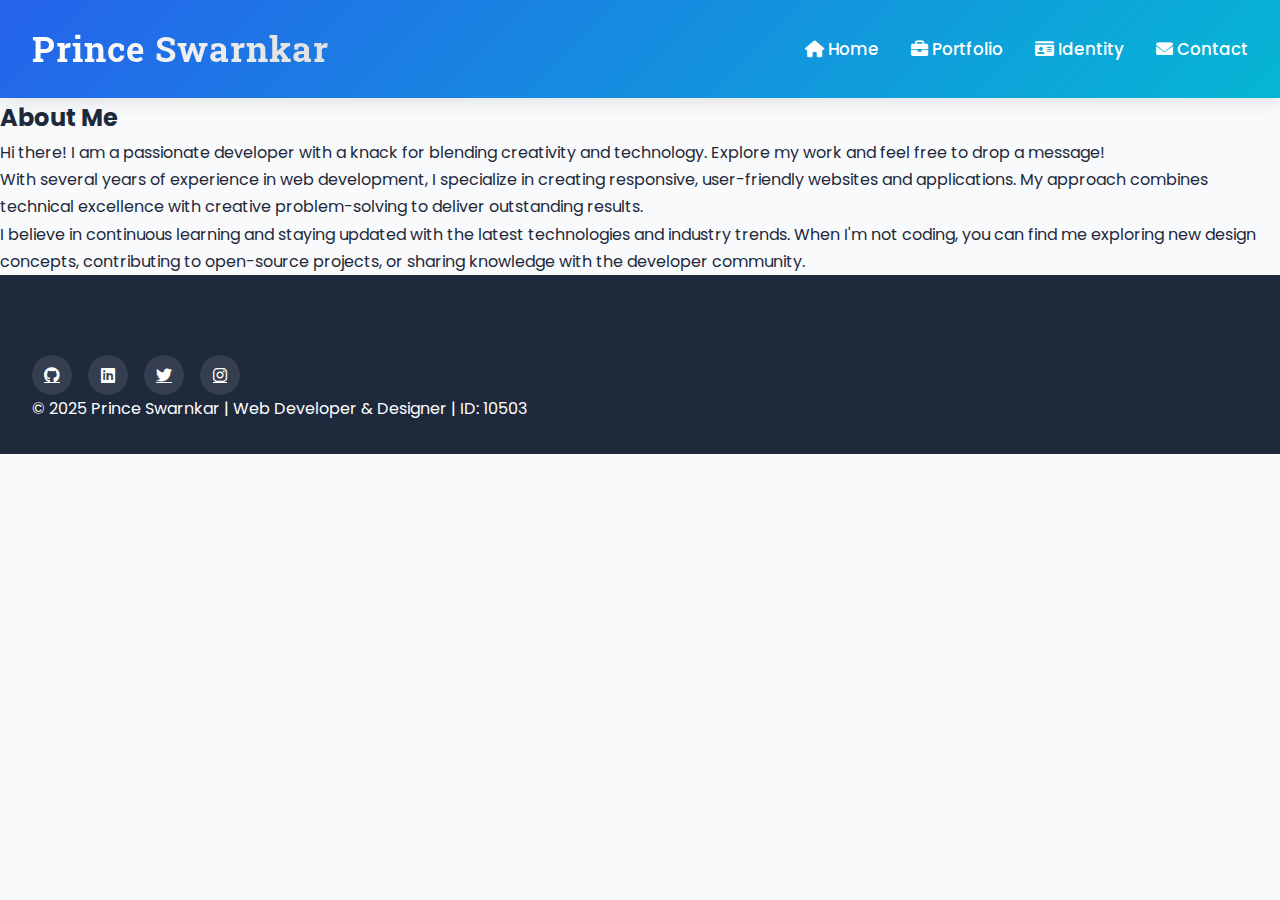
<file: about.html>
<!DOCTYPE html>
<html lang="en">
  <head>
    <meta charset="UTF-8" />
    <meta name="viewport" content="width=device-width, initial-scale=1.0" />
    <title>About Me - Prince Swarnkar Portfolio</title>
    <link rel="stylesheet" href="styles.css" />
    <link rel="stylesheet" href="https://cdnjs.cloudflare.com/ajax/libs/font-awesome/6.0.0/css/all.min.css" />
  </head>
  <body>
    <header>
      <h1>Prince Swarnkar</h1>
      <nav>
        <ul>
          <li><a href="index.html"><i class="fas fa-home"></i> Home</a></li>
          <li><a href="portfolio.html"><i class="fas fa-briefcase"></i> Portfolio</a></li>
          <li><a href="identity.html"><i class="fas fa-id-card"></i> Identity</a></li>
          <li><a href="index.html#contact"><i class="fas fa-envelope"></i> Contact</a></li>
        </ul>
      </nav>
    </header>
    <main>
      <!-- About Section -->
      <section id="about">
        <h2>About Me</h2>
        <p>
          Hi there! I am a passionate developer with a knack for blending
          creativity and technology. Explore my work and feel free to drop a
          message!
        </p>
        
        <!-- Extended about me content -->
        <p>
          With several years of experience in web development, I specialize in creating 
          responsive, user-friendly websites and applications. My approach combines 
          technical excellence with creative problem-solving to deliver outstanding results.
        </p>
        
        <p>
          I believe in continuous learning and staying updated with the latest technologies 
          and industry trends. When I'm not coding, you can find me exploring new design 
          concepts, contributing to open-source projects, or sharing knowledge with the 
          developer community.
        </p>
      </section>
    </main>
    <footer>
      <div class="social-links">
        <a href="#" aria-label="GitHub"><i class="fab fa-github"></i></a>
        <a href="#" aria-label="LinkedIn"><i class="fab fa-linkedin"></i></a>
        <a href="#" aria-label="Twitter"><i class="fab fa-twitter"></i></a>
        <a href="#" aria-label="Instagram"><i class="fab fa-instagram"></i></a>
      </div>
      <p>&copy; 2025 Prince Swarnkar | Web Developer & Designer | ID: 10503</p>
    </footer>
    
    <script src="script.js"></script>
  </body>
</html>
</file>
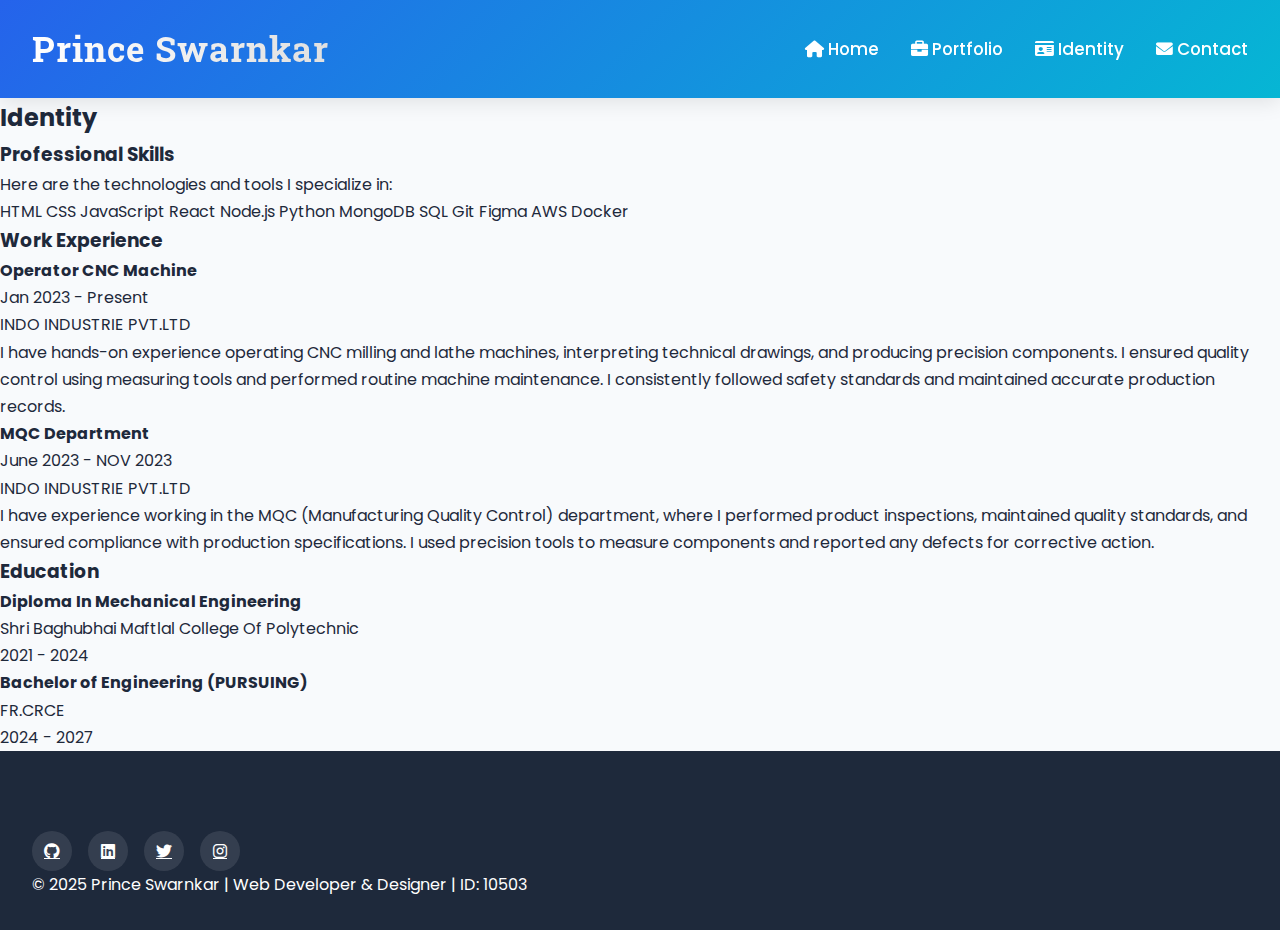
<file: identity.html>
<!DOCTYPE html>
<html lang="en">
  <head>
    <meta charset="UTF-8" />
    <meta name="viewport" content="width=device-width, initial-scale=1.0" />
    <title>Identity - Prince Swarnkar</title>
    <link rel="stylesheet" href="styles.css" />
    <link rel="stylesheet" href="https://cdnjs.cloudflare.com/ajax/libs/font-awesome/6.0.0/css/all.min.css" />
  </head>
  <body>
    <header>
      <h1>Prince Swarnkar</h1>
      <nav>
        <ul>
          <li><a href="index.html"><i class="fas fa-home"></i> Home</a></li>
          <li><a href="portfolio.html"><i class="fas fa-briefcase"></i> Portfolio</a></li>
          <li><a href="identity.html"><i class="fas fa-id-card"></i> Identity</a></li>
          <li><a href="index.html#contact"><i class="fas fa-envelope"></i> Contact</a></li>
        </ul>
      </nav>
    </header>

    <main>
      <!-- Identity Section -->
      <section id="identity">
        <h2>Identity</h2>
        <div class="identity-content">
          <div class="identity-info">
            <h3>Professional Skills</h3>
            <p>Here are the technologies and tools I specialize in:</p>
            <div class="skill-tags">
              <span class="skill-tag">HTML</span>
              <span class="skill-tag">CSS</span>
              <span class="skill-tag">JavaScript</span>
              <span class="skill-tag">React</span>
              <span class="skill-tag">Node.js</span>
              <span class="skill-tag">Python</span>
              <span class="skill-tag">MongoDB</span>
              <span class="skill-tag">SQL</span>
              <span class="skill-tag">Git</span>
              <span class="skill-tag">Figma</span>
              <span class="skill-tag">AWS</span>
              <span class="skill-tag">Docker</span>
            </div>
            
            <h3>Work Experience</h3>
            <div class="experience-item">
              <div class="experience-title">
                <h4>Operator CNC Machine</h4>
                <span>Jan 2023 - Present</span>
              </div>
              <p class="experience-company">INDO INDUSTRIE PVT.LTD</p>
              <p>I have hands-on experience operating CNC milling and lathe machines, interpreting technical drawings, and producing precision components. I ensured quality control using measuring tools and performed routine machine maintenance. I consistently followed safety standards and maintained accurate production records.</p>
            </div>
            
            <div class="experience-item">
              <div class="experience-title">
                <h4>MQC Department</h4>
                <span>June 2023 - NOV 2023</span>
              </div>
              <p class="experience-company">INDO INDUSTRIE PVT.LTD</p>
              <p>I have experience working in the MQC (Manufacturing Quality Control) department, where I performed product inspections, maintained quality standards, and ensured compliance with production specifications. I used precision tools to measure components and reported any defects for corrective action.</p>
            </div>
            
            <h3>Education</h3>
            <div class="education-item">
              <h4>Diploma In Mechanical Engineering</h4>
              <p>Shri Baghubhai Maftlal College Of Polytechnic</p>
              <p>2021 - 2024</p>
            </div>
            
            <div class="education-item">
              <h4>Bachelor of Engineering (PURSUING)</h4>
              <p>FR.CRCE</p>
              <p>2024 - 2027</p>
            </div>
          </div>
        </div>
      </section>
    </main>

    <footer>
      <div class="social-links">
        <a href="#" aria-label="GitHub"><i class="fab fa-github"></i></a>
        <a href="#" aria-label="LinkedIn"><i class="fab fa-linkedin"></i></a>
        <a href="#" aria-label="Twitter"><i class="fab fa-twitter"></i></a>
        <a href="#" aria-label="Instagram"><i class="fab fa-instagram"></i></a>
      </div>
      <p>&copy; 2025 Prince Swarnkar | Web Developer & Designer | ID: 10503</p>
    </footer>
    
    <script src="script.js"></script>
  </body>
</html>
</file>
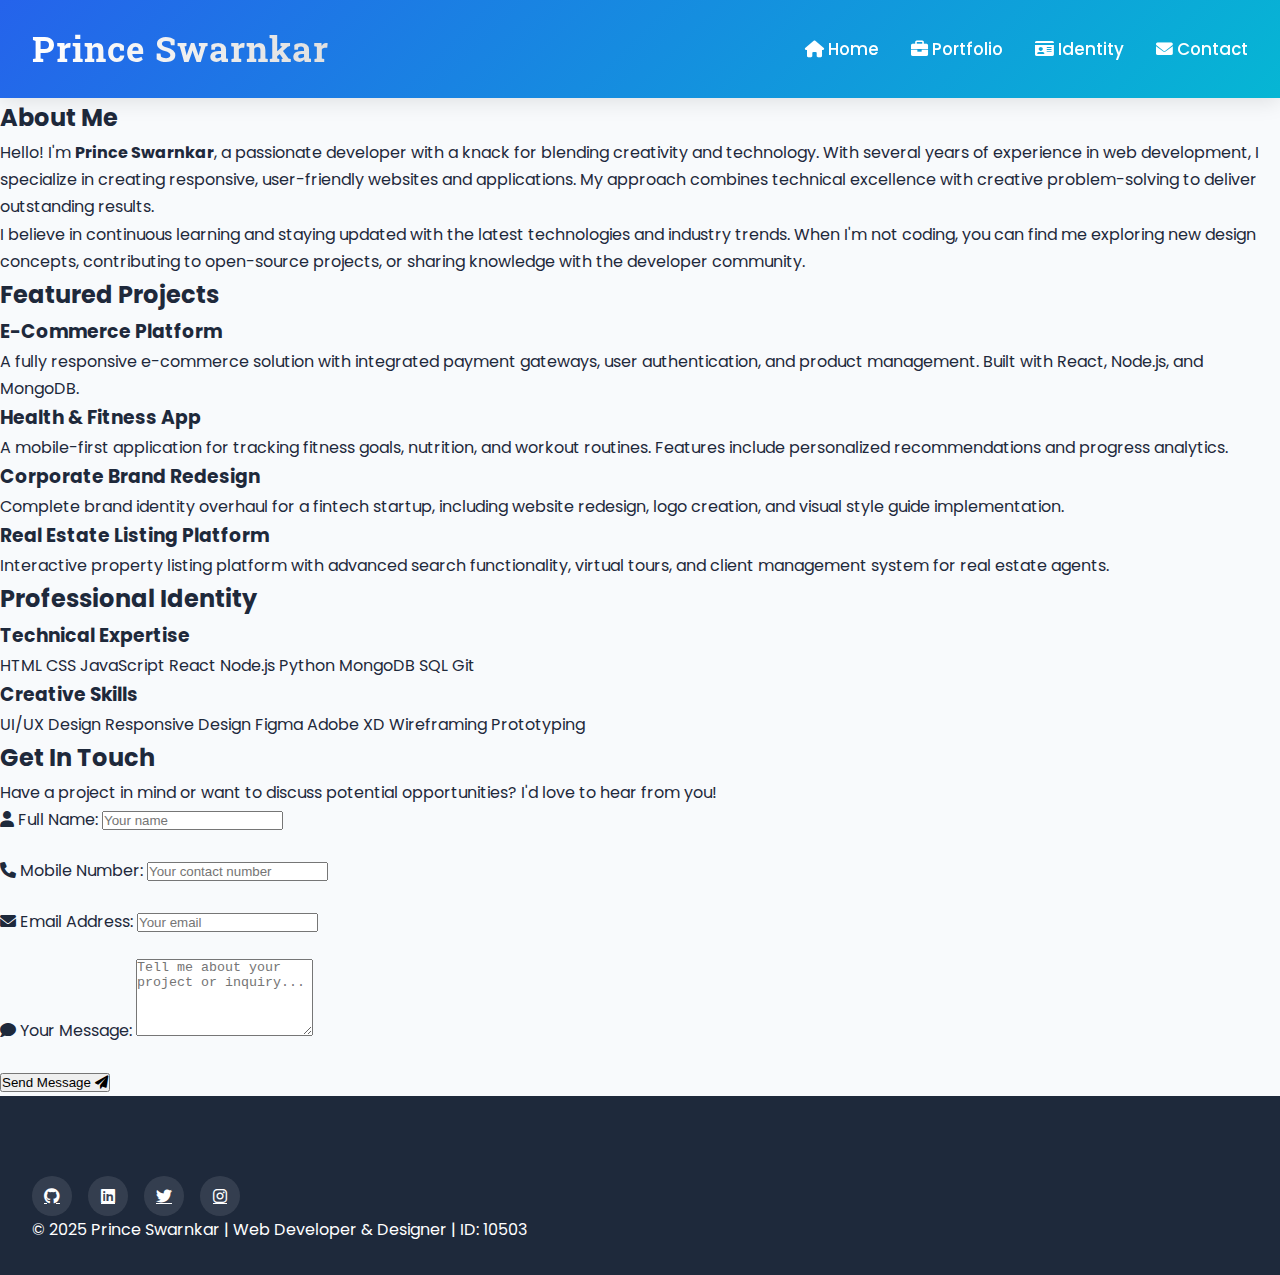
<file: portfolio.html>
<!DOCTYPE html>
<html lang="en">
  <head>
    <meta charset="UTF-8" />
    <meta name="viewport" content="width=device-width, initial-scale=1.0" />
    <title>Prince Swarnkar | Professional Portfolio</title>
    <link rel="stylesheet" href="styles.css" />
    <link rel="stylesheet" href="https://cdnjs.cloudflare.com/ajax/libs/font-awesome/6.0.0/css/all.min.css" />
    <meta name="description" content="Professional portfolio of Prince Swarnkar - Web Developer and Designer" />
  </head>
  <body>
    <header>
      <h1>Prince Swarnkar</h1>
      <nav>
        <ul>
          <li><a href="index.html"><i class="fas fa-home"></i> Home</a></li>
          <li><a href="portfolio.html"><i class="fas fa-briefcase"></i> Portfolio</a></li>
          <li><a href="identity.html"><i class="fas fa-id-card"></i> Identity</a></li>
          <li><a href="#contact"><i class="fas fa-envelope"></i> Contact</a></li>
        </ul>
      </nav>
    </header>

    <main>
      <!-- About Section -->
      <section id="about">
        <h2>About Me</h2>
        <p>
          Hello! I'm <strong>Prince Swarnkar</strong>, a passionate developer with a knack for blending 
          creativity and technology. With several years of experience in web development, 
          I specialize in creating responsive, user-friendly websites and applications. 
          My approach combines technical excellence with creative problem-solving to deliver 
          outstanding results.
        </p>
        <p>
          I believe in continuous learning and staying updated with the latest technologies 
          and industry trends. When I'm not coding, you can find me exploring new design 
          concepts, contributing to open-source projects, or sharing knowledge with the 
          developer community.
        </p>
      </section>

      <!-- Portfolio Section -->
      <section id="portfolio">
        <h2>Featured Projects</h2>
        <div class="portfolio-container">
          <div class="portfolio-item">
            <h3>E-Commerce Platform</h3>
            <p>A fully responsive e-commerce solution with integrated payment gateways, user authentication, and product management. Built with React, Node.js, and MongoDB.</p>
          </div>
          <div class="portfolio-item">
            <h3>Health & Fitness App</h3>
            <p>A mobile-first application for tracking fitness goals, nutrition, and workout routines. Features include personalized recommendations and progress analytics.</p>
          </div>
          <div class="portfolio-item">
            <h3>Corporate Brand Redesign</h3>
            <p>Complete brand identity overhaul for a fintech startup, including website redesign, logo creation, and visual style guide implementation.</p>
          </div>
          <div class="portfolio-item">
            <h3>Real Estate Listing Platform</h3>
            <p>Interactive property listing platform with advanced search functionality, virtual tours, and client management system for real estate agents.</p>
          </div>
        </div>
      </section>

      <!-- Identity Section -->
      <section id="identity">
        <h2>Professional Identity</h2>
        <div class="identity-content">
          <div class="identity-info">
            <h3>Technical Expertise</h3>
            <div class="skill-tags">
              <span class="skill-tag">HTML</span>
              <span class="skill-tag">CSS</span>
              <span class="skill-tag">JavaScript</span>
              <span class="skill-tag">React</span>
              <span class="skill-tag">Node.js</span>
              <span class="skill-tag">Python</span>
              <span class="skill-tag">MongoDB</span>
              <span class="skill-tag">SQL</span>
              <span class="skill-tag">Git</span>
            </div>
          </div>
          <div class="identity-info">
            <h3>Creative Skills</h3>
            <div class="skill-tags">
              <span class="skill-tag">UI/UX Design</span>
              <span class="skill-tag">Responsive Design</span>
              <span class="skill-tag">Figma</span>
              <span class="skill-tag">Adobe XD</span>
              <span class="skill-tag">Wireframing</span>
              <span class="skill-tag">Prototyping</span>
            </div>
          </div>
        </div>
      </section>

      <!-- Contact Section -->
      <section id="contact">
        <h2>Get In Touch</h2>
        <p class="contact-intro">Have a project in mind or want to discuss potential opportunities? I'd love to hear from you!</p>
        <form id="contactForm">
          <div class="form-group">
            <label for="name"><i class="fas fa-user"></i> Full Name:</label>
            <input type="text" id="name" name="name" placeholder="Your name" required />
          </div>

          <div class="form-group">
            <label for="mobile"><i class="fas fa-phone"></i> Mobile Number:</label>
            <input type="tel" id="mobile" name="mobile" placeholder="Your contact number" required />
          </div>

          <div class="form-group">
            <label for="email"><i class="fas fa-envelope"></i> Email Address:</label>
            <input type="email" id="email" name="email" placeholder="Your email" required />
          </div>

          <div class="form-group">
            <label for="message"><i class="fas fa-comment"></i> Your Message:</label>
            <textarea id="message" name="message" rows="5" placeholder="Tell me about your project or inquiry..." required></textarea>
          </div>

          <button type="submit" class="submit-btn">Send Message <i class="fas fa-paper-plane"></i></button>
        </form>
        <!-- Area to display response messages -->
        <div id="formResponse"></div>
      </section>
    </main>

    <footer>
      <div class="social-links">
        <a href="#" aria-label="GitHub"><i class="fab fa-github"></i></a>
        <a href="#" aria-label="LinkedIn"><i class="fab fa-linkedin"></i></a>
        <a href="#" aria-label="Twitter"><i class="fab fa-twitter"></i></a>
        <a href="#" aria-label="Instagram"><i class="fab fa-instagram"></i></a>
      </div>
      <p>&copy; 2025 Prince Swarnkar | Web Developer & Designer | ID: 10503</p>
    </footer>

    <!-- Link to the external JavaScript file -->
    <script src="script.js"></script>
  </body>
</html>
</file>
<file: styles.css>
/* Import modern fonts */
@import url('https://fonts.googleapis.com/css2?family=Poppins:wght@300;400;500;600;700&family=Roboto+Slab:wght@400;500;600;700&display=swap');

/* CSS Reset & Base Styles */
* {
  margin: 0;
  padding: 0;
  box-sizing: border-box;
}

:root {
  --primary: #2563eb;
  --primary-dark: #1d4ed8;
  --secondary: #0ea5e9;
  --accent: #06b6d4;
  --dark: #1e293b;
  --light: #f8fafc;
  --gray: #64748b;
  --success: #10b981;
  --white: #ffffff;
  --transition: all 0.3s ease;
  --box-shadow: 0 10px 30px rgba(0, 0, 0, 0.08);
  --gradient: linear-gradient(135deg, var(--primary) 0%, var(--accent) 100%);
}

body {
  font-family: 'Poppins', sans-serif;
  background-color: var(--light);
  color: var(--dark);
  line-height: 1.7;
  overflow-x: hidden;
}

/* Scroll behavior */
html {
  scroll-behavior: smooth;
}

/* Header Styles */
header {
  background: var(--gradient);
  color: var(--white);
  padding: 1.2rem 2rem;
  position: sticky;
  top: 0;
  z-index: 1000;
  box-shadow: 0 4px 20px rgba(0, 0, 0, 0.1);
  display: flex;
  justify-content: space-between;
  align-items: center;
}

header h1 {
  margin: 0;
  font-family: 'Roboto Slab', serif;
  font-size: 2.2rem;
  letter-spacing: 1px;
  font-weight: 700;
  background: linear-gradient(to right, #fff, #e0e0e0);
  -webkit-background-clip: text;
  background-clip: text;
  color: transparent;
}

header nav ul {
  list-style: none;
  padding: 0;
  display: flex;
  gap: 2rem;
}

header nav ul li a {
  color: var(--white);
  text-decoration: none;
  font-weight: 500;
  font-size: 1.05rem;
  padding: 0.5rem 0;
  position: relative;
  transition: var(--transition);
}

header nav ul li a::after {
  content: '';
  position: absolute;
  bottom: 0;
  left: 0;
  width: 0;
  height: 2px;
  background: var(--white);
  transition: var(--transition);
}

header nav ul li a:hover::after {
  width: 100%;
}

/* Mobile menu button */
.mobile-menu-btn {
  display: none;
  background: transparent;
  border: none;
  color: var(--white);
  font-size: 1.8rem;
  cursor: pointer;
}

/* Hero Section */
.hero {
  position: relative;
  height: 90vh;
  display: flex;
  align-items: center;
  justify-content: center;
  overflow: hidden;
  background: var(--gradient);
}

.hero::after {
  content: '';
  position: absolute;
  width: 100%;
  height: 100%;
  background: rgba(0, 0, 0, 0.2);
  z-index: 1;
}

.hero-content {
  position: relative;
  z-index: 2;
  text-align: center;
  color: var(--white);
  max-width: 800px;
  padding: 0 2rem;
}

.hero-content h2 {
  font-size: 3.5rem;
  margin-bottom: 1.5rem;
  font-weight: 700;
  font-family: 'Roboto Slab', serif;
}

.hero-content p {
  font-size: 1.2rem;
  margin-bottom: 2.5rem;
}

/* Button Styles */
.btn {
  display: inline-block;
  padding: 0.8rem 2rem;
  border-radius: 50px;
  text-decoration: none;
  font-weight: 600;
  font-size: 1rem;
  transition: var(--transition);
  cursor: pointer;
  border: none;
  text-align: center;
}

.btn-primary {
  background-color: var(--primary);
  color: var(--white);
  box-shadow: var(--box-shadow);
}

.btn-primary:hover {
  background-color: var(--primary-dark);
  transform: translateY(-3px);
}

.btn-outline {
  background-color: transparent;
  color: var(--white);
  border: 2px solid var(--white);
  margin-left: 1rem;
}

.btn-outline:hover {
  background-color: var(--white);
  color: var(--primary);
  transform: translateY(-3px);
}

/* Features Section */
.features {
  padding: 6rem 2rem;
  background-color: var(--white);
}

.section-title {
  text-align: center;
  margin-bottom: 4rem;
}

.section-title h2 {
  font-size: 2.5rem;
  color: var(--dark);
  margin-bottom: 1rem;
  font-family: 'Roboto Slab', serif;
}

.section-title p {
  color: var(--gray);
  max-width: 700px;
  margin: 0 auto;
}

.features-grid {
  display: grid;
  grid-template-columns: repeat(auto-fit, minmax(300px, 1fr));
  gap: 2.5rem;
  max-width: 1200px;
  margin: 0 auto;
}

.feature-card {
  background: var(--white);
  border-radius: 10px;
  padding: 2.5rem 2rem;
  box-shadow: var(--box-shadow);
  transition: var(--transition);
}

.feature-card:hover {
  transform: translateY(-10px);
}

.feature-card i {
  font-size: 3rem;
  color: var(--primary);
  margin-bottom: 1.5rem;
}

.feature-card h3 {
  font-size: 1.5rem;
  margin-bottom: 1rem;
  color: var(--dark);
}

.feature-card p {
  color: var(--gray);
}

/* About Section */
.about {
  padding: 6rem 2rem;
  background-color: var(--light);
}

.about-content {
  display: grid;
  grid-template-columns: 1fr 1fr;
  gap: 4rem;
  max-width: 1200px;
  margin: 0 auto;
  align-items: center;
}

.about-image {
  position: relative;
  border-radius: 10px;
  overflow: hidden;
  box-shadow: var(--box-shadow);
}

.about-image img {
  width: 100%;
  height: auto;
  display: block;
}

.about-text h2 {
  font-size: 2.5rem;
  margin-bottom: 1.5rem;
  color: var(--dark);
  font-family: 'Roboto Slab', serif;
}

.about-text p {
  margin-bottom: 1.5rem;
  color: var(--gray);
}

/* Testimonials Section */
.testimonials {
  padding: 6rem 2rem;
  background-color: var(--white);
}

.testimonials-slider {
  max-width: 1000px;
  margin: 0 auto;
  overflow: hidden;
}

.testimonial-card {
  background: var(--light);
  border-radius: 10px;
  padding: 3rem 2rem;
  margin: 1rem;
  box-shadow: var(--box-shadow);
  text-align: center;
}

.testimonial-card p {
  font-style: italic;
  margin-bottom: 2rem;
  color: var(--gray);
}

.testimonial-avatar {
  width: 80px;
  height: 80px;
  border-radius: 50%;
  margin: 0 auto 1rem;
  overflow: hidden;
}

.testimonial-avatar img {
  width: 100%;
  height: 100%;
  object-fit: cover;
}

.testimonial-name {
  font-weight: 600;
  margin-bottom: 0.3rem;
}

.testimonial-position {
  color: var(--gray);
  font-size: 0.9rem;
}

/* Contact Section */
.contact {
  padding: 6rem 2rem;
  background-color: var(--light);
}

.contact-container {
  display: grid;
  grid-template-columns: 1fr 1fr;
  gap: 4rem;
  max-width: 1200px;
  margin: 0 auto;
}

.contact-info {
  color: var(--dark);
}

.contact-info h2 {
  font-size: 2.5rem;
  margin-bottom: 1.5rem;
  font-family: 'Roboto Slab', serif;
}

.contact-info p {
  margin-bottom: 2rem;
  color: var(--gray);
}

.contact-details {
  list-style: none;
}

.contact-details li {
  margin-bottom: 1rem;
  display: flex;
  align-items: center;
}

.contact-details i {
  font-size: 1.5rem;
  color: var(--primary);
  margin-right: 1rem;
}

.contact-form {
  background: var(--white);
  padding: 3rem;
  border-radius: 10px;
  box-shadow: var(--box-shadow);
}

.form-group {
  margin-bottom: 1.5rem;
}

.form-label {
  display: block;
  margin-bottom: 0.5rem;
  font-weight: 500;
}

.form-control {
  width: 100%;
  padding: 0.8rem 1rem;
  border: 1px solid rgba(0, 0, 0, 0.1);
  border-radius: 5px;
  font-family: 'Poppins', sans-serif;
  font-size: 1rem;
  transition: var(--transition);
}

.form-control:focus {
  outline: none;
  border-color: var(--primary);
}

textarea.form-control {
  resize: vertical;
  min-height: 150px;
}

/* Footer */
footer {
  background-color: var(--dark);
  color: var(--white);
  padding: 4rem 2rem 2rem;
}

.footer-container {
  max-width: 1200px;
  margin: 0 auto;
  display: grid;
  grid-template-columns: repeat(auto-fit, minmax(200px, 1fr));
  gap: 3rem;
}

.footer-logo h3 {
  font-size: 1.8rem;
  margin-bottom: 1rem;
  font-family: 'Roboto Slab', serif;
}

.footer-logo p {
  color: var(--gray);
  margin-bottom: 1.5rem;
}

.social-links {
  display: flex;
  gap: 1rem;
  margin-top: 1rem;
}

.social-links a {
  display: flex;
  align-items: center;
  justify-content: center;
  width: 40px;
  height: 40px;
  background: rgba(255, 255, 255, 0.1);
  border-radius: 50%;
  color: var(--white);
  transition: var(--transition);
}

.social-links a:hover {
  background: var(--primary);
  transform: translateY(-3px);
}

.footer-nav h4 {
  font-size: 1.2rem;
  margin-bottom: 1.5rem;
  color: var(--white);
}

.footer-nav ul {
  list-style: none;
}

.footer-nav ul li {
  margin-bottom: 0.8rem;
}

.footer-nav ul li a {
  color: var(--gray);
  text-decoration: none;
  transition: var(--transition);
}

.footer-nav ul li a:hover {
  color: var(--white);
  padding-left: 5px;
}

.copyright {
  text-align: center;
  padding-top: 3rem;
  margin-top: 3rem;
  border-top: 1px solid rgba(255, 255, 255, 0.1);
  color: var(--gray);
}

/* Responsive Styles */
@media (max-width: 992px) {
  .about-content,
  .contact-container {
    grid-template-columns: 1fr;
    gap: 3rem;
  }
  
  .about-image {
    order: -1;
  }
  
  .hero-content h2 {
    font-size: 3rem;
  }
}

@media (max-width: 768px) {
  header nav {
    position: fixed;
    top: 0;
    right: -280px;
    width: 280px;
    height: 100vh;
    background: var(--dark);
    padding: 2rem;
    transition: var(--transition);
    z-index: 1001;
  }
  
  header nav.active {
    right: 0;
  }
  
  header nav ul {
    flex-direction: column;
    gap: 1.5rem;
    margin-top: 3rem;
  }
  
  .mobile-menu-btn {
    display: block;
    z-index: 1002;
  }
  
  .hero-content h2 {
    font-size: 2.5rem;
  }
  
  .hero-content p {
    font-size: 1rem;
  }
  
  .feature-card {
    padding: 2rem 1.5rem;
  }
  
  .section-title h2 {
    font-size: 2rem;
  }
  
  .testimonial-card {
    padding: 2rem 1.5rem;
  }
  
  .contact-form {
    padding: 2rem 1.5rem;
  }
}

@media (max-width: 576px) {
  .hero-content h2 {
    font-size: 2rem;
  }
  
  .btn {
    display: block;
    width: 100%;
    margin-bottom: 1rem;
  }
  
  .btn-outline {
    margin-left: 0;
  }
  
  .features-grid {
    grid-template-columns: 1fr;
  }
}

/* Animation Styles */
@keyframes fadeIn {
  from {
    opacity: 0;
    transform: translateY(20px);
  }
  to {
    opacity: 1;
    transform: translateY(0);
  }
}

.fade-in {
  animation: fadeIn 1s ease forwards;
}

.delay-1 {
  animation-delay: 0.2s;
}

.delay-2 {
  animation-delay: 0.4s;
}

.delay-3 {
  animation-delay: 0.6s;
}
</file>
